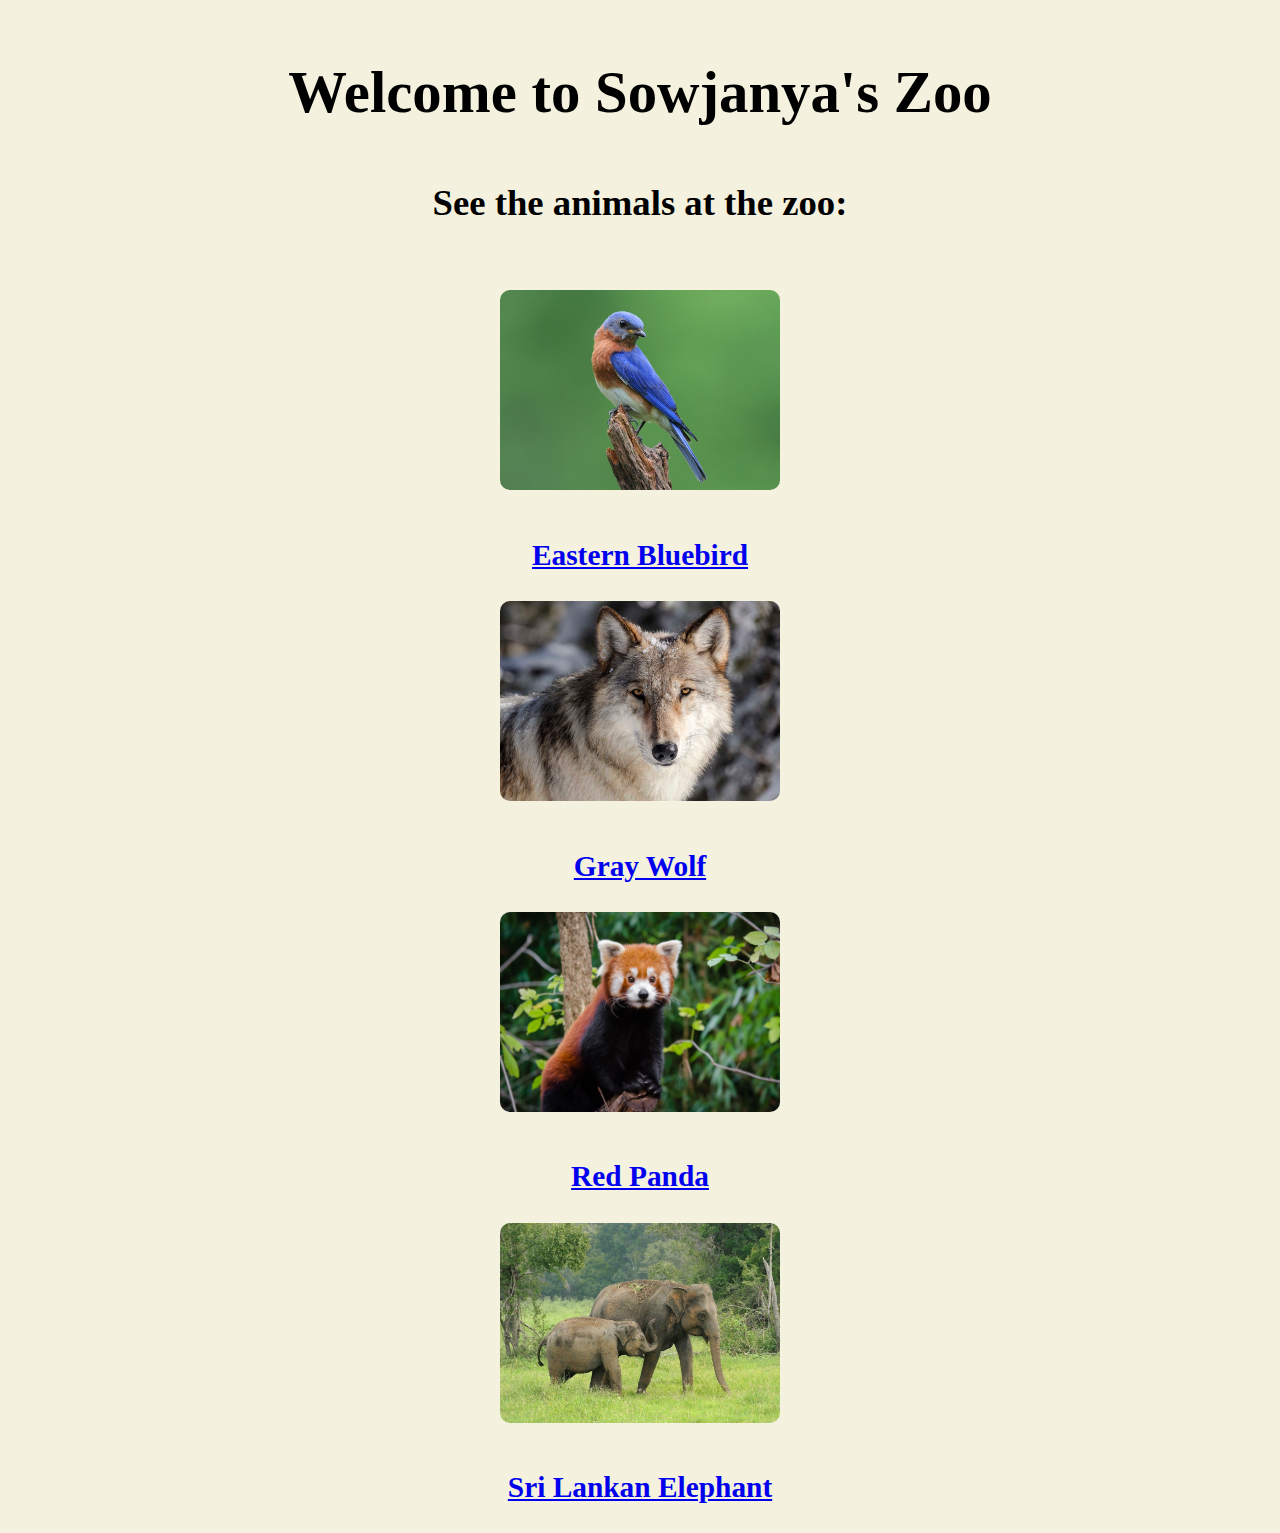
<file: index.html>
<!DOCTYPE html>
<html>
  <head>
    <title>Sowjanya's Zoo</title>
    
    <link href="https://cdn.jsdelivr.net/npm/bootstrap@5.2.0/dist/css/bootstrap.min.css" rel="stylesheet" integrity="sha384-gH2yIJqKdNHPEq0n4Mqa/HGKIhSkIHeL5AyhkYV8i59U5AR6csBvApHHNl/vI1Bx" crossorigin="anonymous">
    <link rel="stylesheet" type="text/css" href="css/index.css">
  </head>
  <body>
    <h1 id="title">Welcome to Sowjanya's Zoo</h1>
    <h3 id="link-header">See the animals at the zoo:</h3>
    <div class="link">

      <div class="container-fluid text-center">
        <div class="row">

          <div class="col">
            <img src="img/eastern-bluebird.jpg" alt="eastern bluebird" width="200px">
            <h3><a href="eastern-bluebird.html">Eastern Bluebird</a></h3>
          </div>
        
          <div class="col">
            <img src="img/wolf.jpg" alt="gray wolf">
            <h3><a href="gray-wolf.html">Gray Wolf</a></h3>
          </div>
          
          <div class="col">
            <img src="img/red-panda.jpg" alt="red panda">
            <h3><a href="red-panda.html">Red Panda</a></h3>
          </div>

          <div class="col">
            <img src="img/elephant.jpg" alt="sri lankan elephant">
            <h3><a href="srilankan-elephant.html">Sri Lankan Elephant</a></h3>
          </div>
        </div>
      </div>

    </div>
  </body>
</html>
</file>
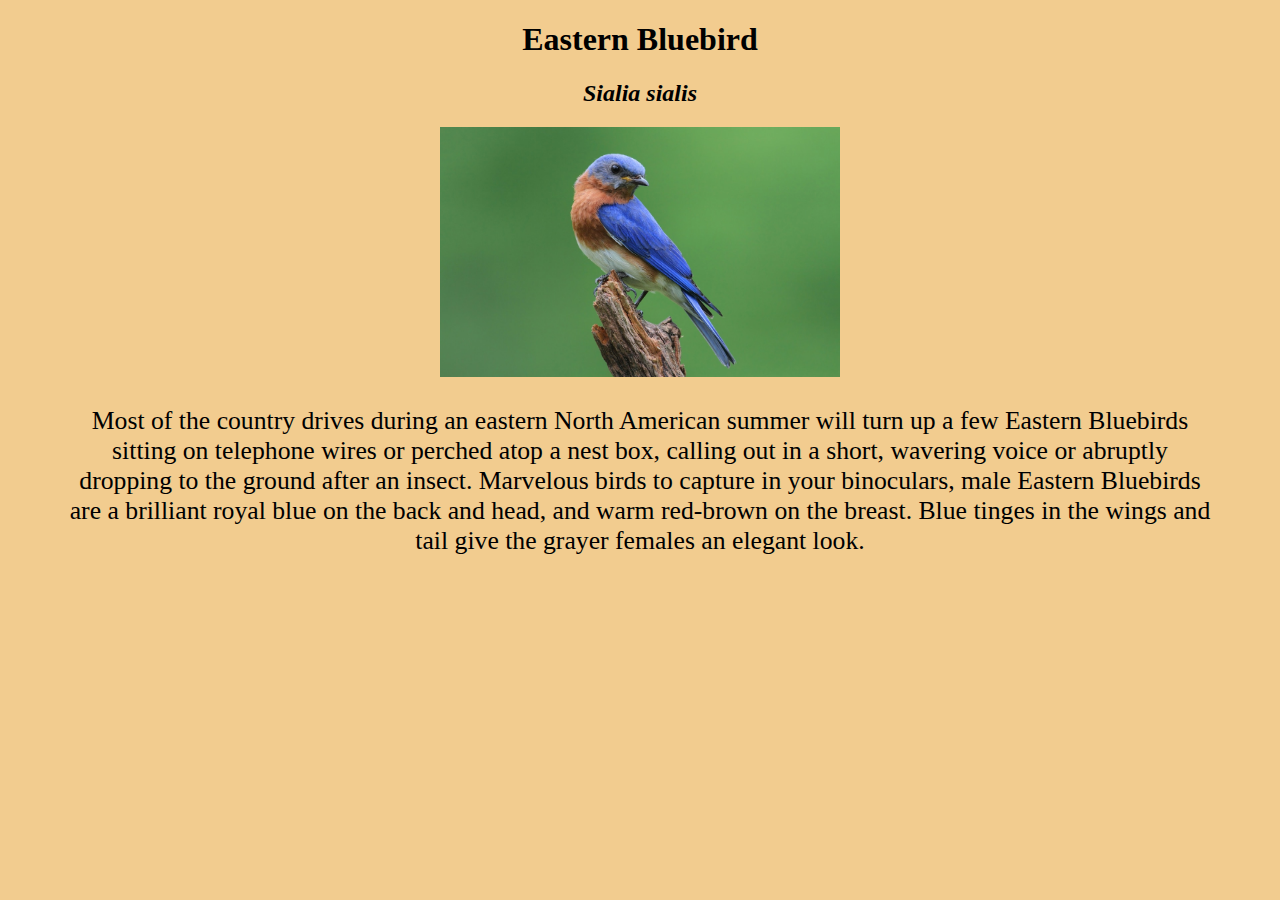
<file: eastern-bluebird.html>
<!DOCTYPE html>
<html>
  <head>
    <title>Sowjanya's Zoo - Eastern Bluebird</title>
    <link rel="stylesheet" type="text/css" href="css/eastern-bluebird.css">
  </head>
  <body>
    <h1>Eastern Bluebird</h1>
    <h2><i>Sialia sialis</i></h2>
    <img src="img/eastern-bluebird.jpg" alt="eastern bluebird">
    <p>
      Most of the country drives during an eastern North American summer will turn up a few 
      Eastern Bluebirds sitting on telephone wires or perched atop a nest box, calling out in a short, 
      wavering voice or abruptly dropping to the ground after an insect. Marvelous birds to capture in 
      your binoculars, male Eastern Bluebirds are a brilliant royal blue on the back and head, and warm red-brown on the breast. 
      Blue tinges in the wings and tail give the grayer females an elegant look. 
    </p>
  </body>
</html>
</file>
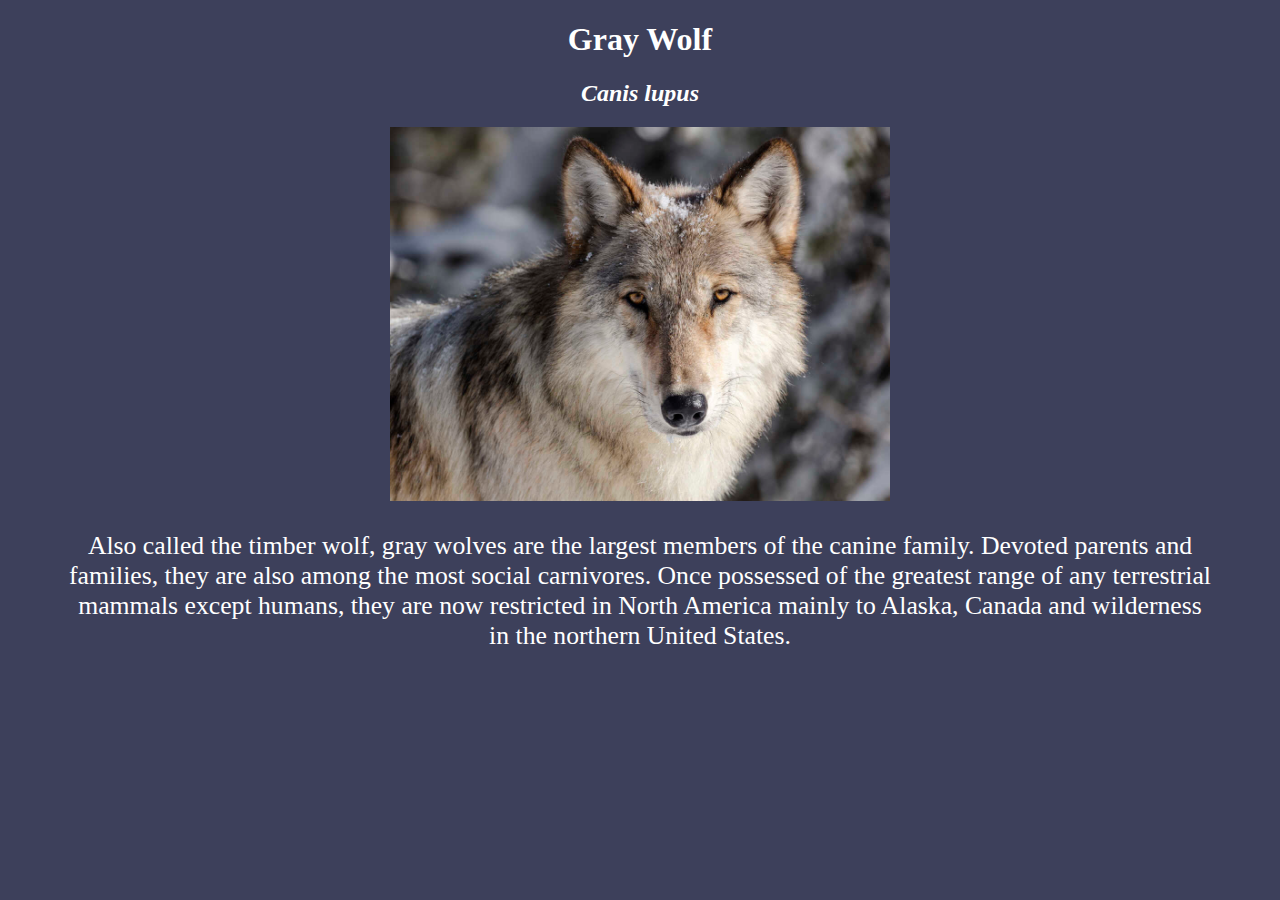
<file: gray-wolf.html>
<!DOCTYPE html>
<html>
  <head>
    <title>Sowjanya's Zoo - Gray Wolf</title>
    <link rel="stylesheet" type="text/css" href="css/gray-wolf.css">
  </head>
  <body>
    <h1>Gray Wolf</h1>
    <h2><i>Canis lupus</i></h2>
    <img src="img/wolf.jpg" alt="gray wolf" width="500px">
    <p>
      Also called the timber wolf, gray wolves are the largest members of the canine family. 
      Devoted parents and families, they are also among the most social carnivores. 
      Once possessed of the greatest range of any terrestrial mammals except humans, 
      they are now restricted in North America mainly to Alaska, Canada and wilderness in the northern United States.
    </p>
  </body>
</html>
</file>
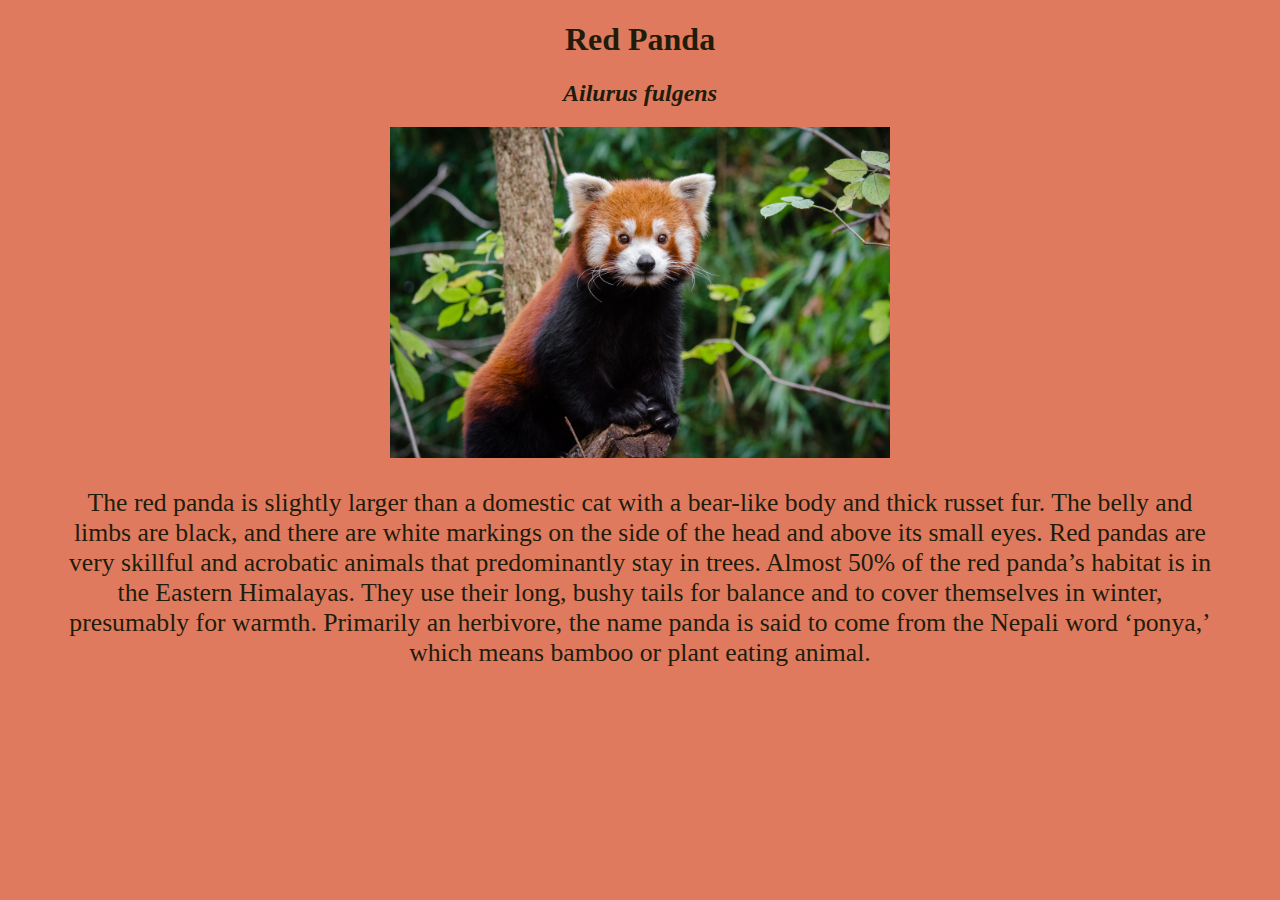
<file: red-panda.html>
<!DOCTYPE html>
<html>
  <head>
    <title>Sowjanya's Zoo - Red Panda</title>
    <link rel="stylesheet" type="text/css" href="css/red-panda.css">
  </head>
  <body>
    <h1>Red Panda</h1>
    <h2><i>Ailurus fulgens</i></h2>
    <img src="img/red-panda.jpg" alt="red panda" width="500px">
    <p>
      The red panda is slightly larger than a domestic cat with a bear-like body and thick russet fur. 
      The belly and limbs are black, and there are white markings on the side of the head and above its small eyes. 
      Red pandas are very skillful and acrobatic animals that predominantly stay in trees. Almost 50% of the red panda’s 
      habitat is in the Eastern Himalayas. They use their long, bushy tails for balance and to cover themselves in winter, 
      presumably for warmth. Primarily an herbivore, the name panda is said to come from the Nepali 
      word ‘ponya,’ which means bamboo or plant eating animal.
    </p>
  </body>
</html>
</file>
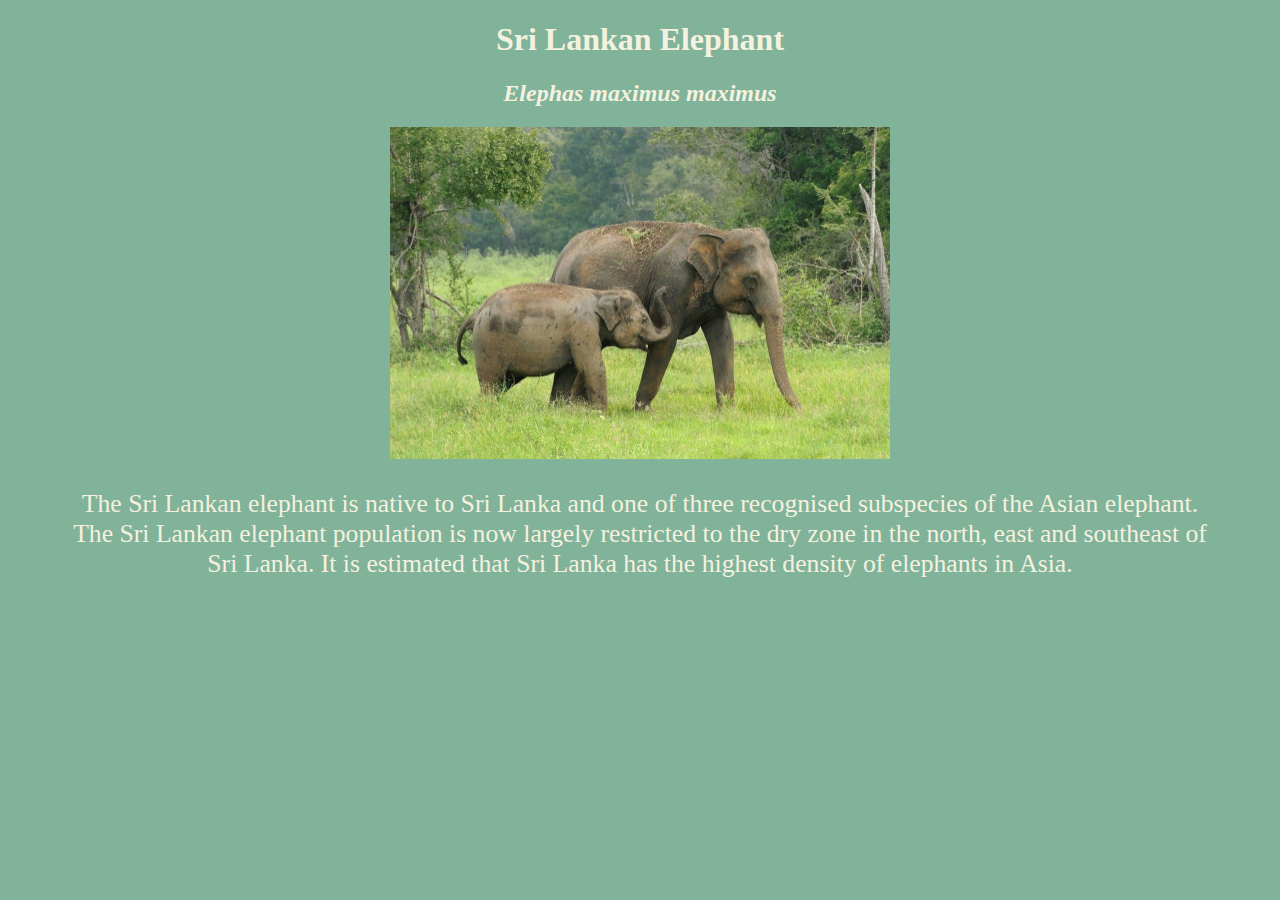
<file: srilankan-elephant.html>
<!DOCTYPE html>
<html>
  <head>
    <title>Sowjanya's Zoo - Sri Lankan Elephant</title>
    <link rel="stylesheet" type="text/css" href="css/srilankan-elephant.css">
  </head>
  <body>
    <h1>Sri Lankan Elephant</h1>
    <h2><i>Elephas maximus maximus</i></h2>
    <img src="img/elephant.jpg" alt="sri lankan elephant" width="500px">
    <p>
      The Sri Lankan elephant is native to Sri Lanka and one of three recognised subspecies 
      of the Asian elephant. The Sri Lankan elephant population is now largely restricted to the 
      dry zone in the north, east and southeast of Sri Lanka. It is estimated that Sri Lanka has the highest density of elephants in Asia. 
    </p>
  </body>
</html>
</file>
<file: css/index.css>
body {
  font-family: Cambria, Cochin, Georgia, Times, 'Times New Roman', serif;
  background-color: #F4F1DE;
  text-align: center;
}

#title {
  font-size: 8ex;
  padding-top: 20px;
  padding-bottom: 15px;
}

#link-header {
  font-size: 5ex;
  padding-bottom: 30px;
}

.col {
  margin: 25px;
}

.col > h3 {
  font-size: 4ex;
  padding-top: 15px;
}

.col > img {
  width: 280px;
  height: 200px;
  border-radius: 10px;
}
</file>
<file: css/eastern-bluebird.css>
body {
    font-family: Cochin;
    background-color: #F2CC8F;
    text-align: center;
  }
  p {
    font-size: 3.5ex;
    padding-left: 5ex;
    padding-right: 5ex;
  }

  img {
   width: 400px;
   height: 250px;
  }
</file>
<file: css/gray-wolf.css>
body {
    font-family: Cochin;
    background-color: #3D405B;
    text-align: center;
    color: white;
  }
  p {
    font-size: 3.5ex;
    padding-left: 5ex;
    padding-right: 5ex;
  }
</file>
<file: css/red-panda.css>
body {
    font-family: Cochin;
    background-color: #E07A5F;
    text-align: center;
    color: #1F1C0A;
  }
  p {
    font-size: 3.5ex;
    padding-left: 5ex;
    padding-right: 5ex;
  }
</file>
<file: css/srilankan-elephant.css>
body {
    font-family: Cochin;
    background-color: #81B29A;
    text-align: center;
    color: #F4F1DE;
  }
  p {
    font-size: 3.5ex;
    padding-left: 5ex;
    padding-right: 5ex;
  }
</file>
